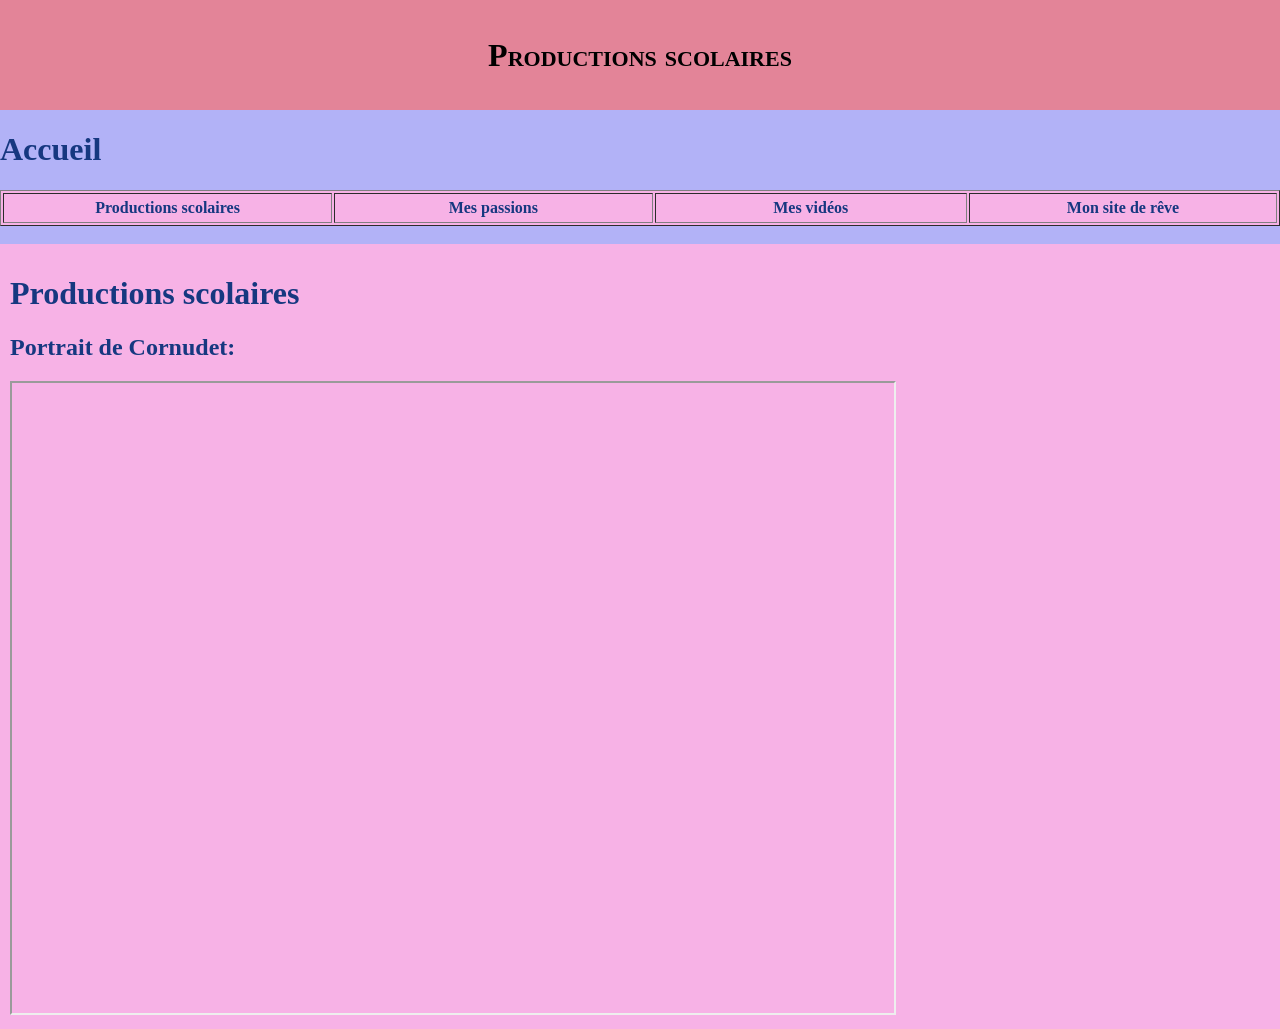
<file: productions.html>
<!DOCTYPE html>
<html lang="fr">

<head>
	<title> Productions scolaires </title>
	<meta charset="utf-8" />
	<link rel="stylesheet" href="style.css" type="text/css" />
</head>

<body>
	<div id="entete-de-page"> 
		<p> Productions scolaires </p>
	</div> 
	<table id="bloc-menu" border="1">
	<tr>
<h1
		<th><a href="index.html"> Accueil </a></th>
		<th><a href="productions.html"> Productions scolaires</a></th>
		<th><a href="passions.html"> Mes passions </a></th>
		<th><a href="vidéos.html"> Mes vidéos</a></th> 
		<th><a href="sites.html"> Mon site de rêve</a></th> 
		
	</tr>
	</table> <br/> 
	<div id="contenu">
		<h1> Productions scolaires </h1>
    <h2>Portrait de Cornudet:</h2>	
	<iframe src="https://padlet.com/lyceesacrecoeur/BDS_mayaouali_909dedbc51d64a35"
	
	</div> <br/> 
	
</body>

</html>
</file>
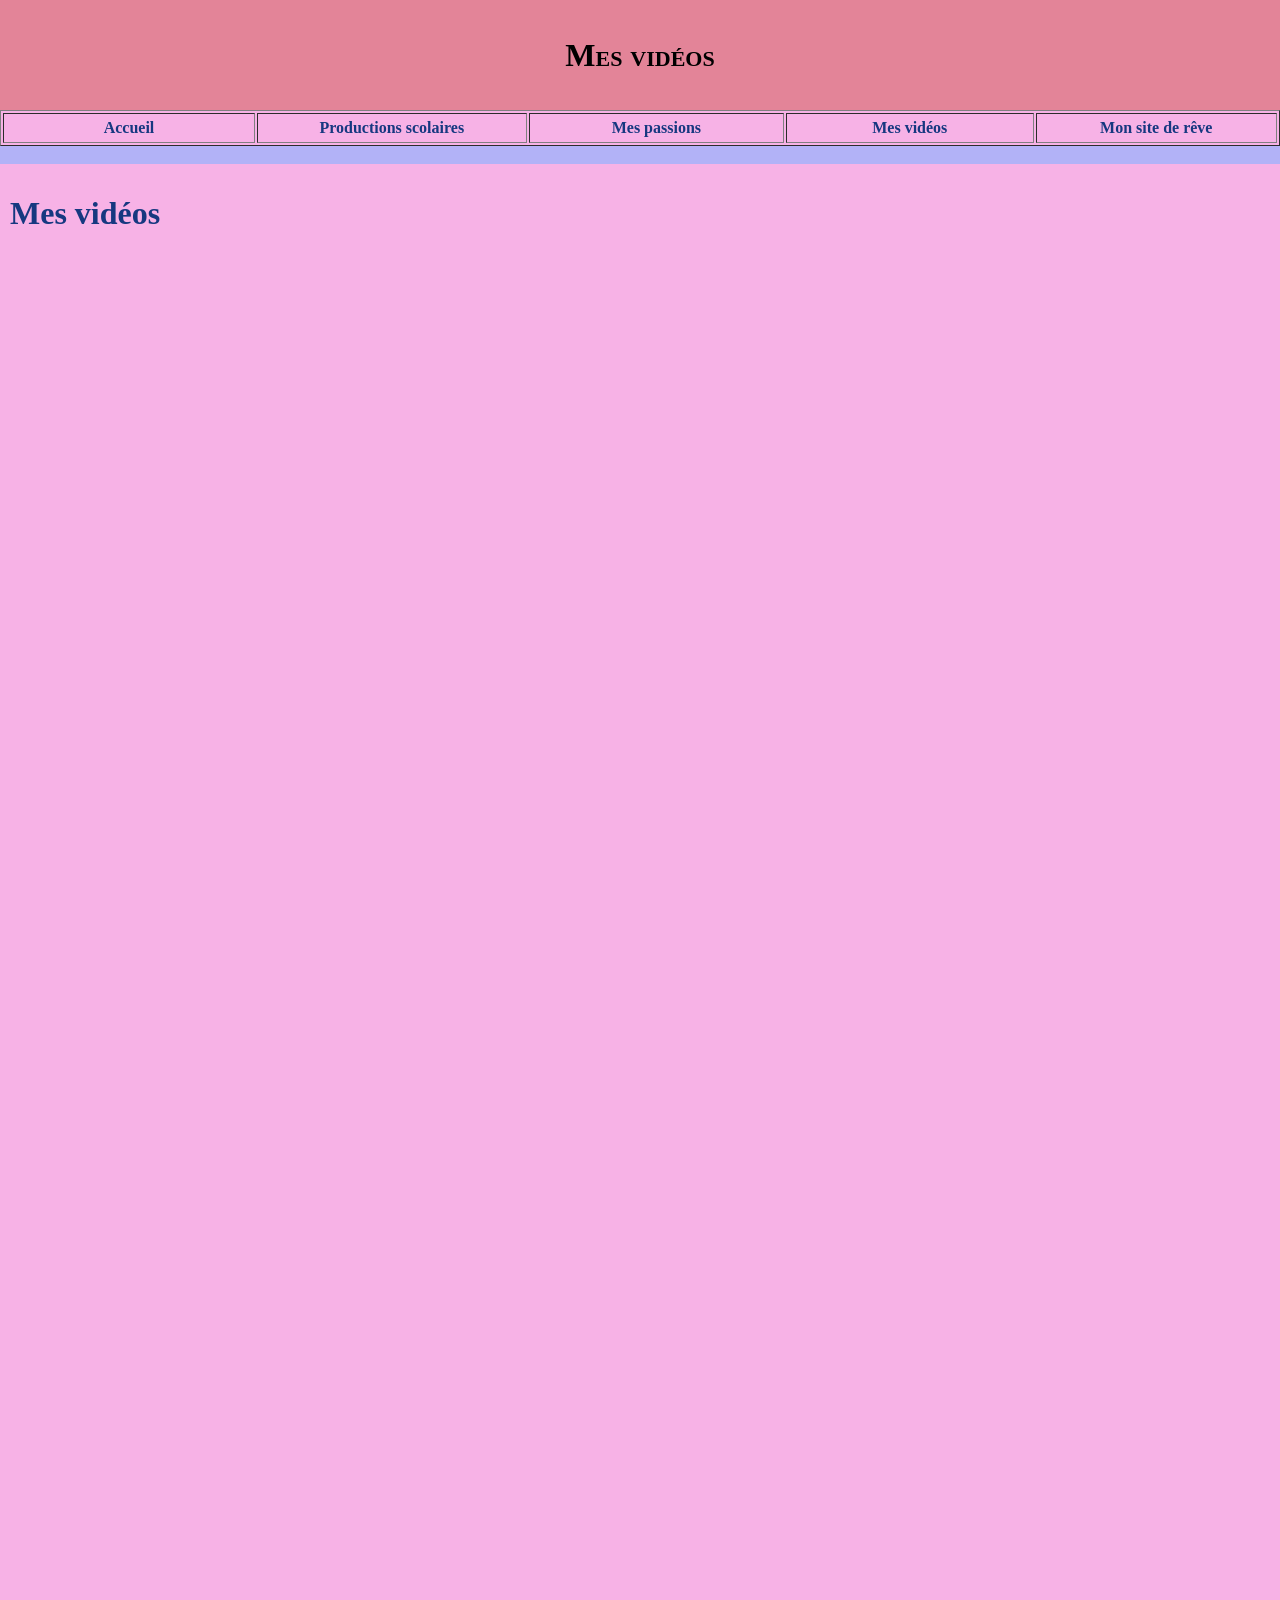
<file: video.html>
<!DOCTYPE html>
<html lang="fr">

<head>
	<title>Mes vidéos  </title>
	<meta charset="utf-8" />
	<link rel="stylesheet" href="style.css" type="text/css" />
</head>

<body>
	<div id="entete-de-page"> 
		<p> Mes vidéos </p>
	</div> 
	<table id="bloc-menu" border="1">
	<tr>
		<th><a href="index.html"> Accueil </a></th>
		<th><a href="productions.html">Productions scolaires</a></th>
		<th><a href="passions.html"> Mes passions </a></th> 
		<th><a href="videos.html"> Mes vidéos</a></th> 
		<th><a href="sites.html"> Mon site de rêve</a></th> 
	</tr>
	</table> <br/> 
	<div id="contenu">
      <h1> Mes vidéos</h1>
 <iframe width="560" height="315" src="https://www.youtube.com/embed/L6ULZDFExQI?si=WBcal0fNWHBPvBCx" title="YouTube video player" frameborder="0" allow="accelerometer; autoplay; clipboard-write; encrypted-media; gyroscope; picture-in-picture; web-share" referrerpolicy="strict-origin-when-cross-origin" allowfullscreen></iframe>
 <iframe width="560" height="315" src="https://www.youtube.com/embed/T5Df0RLIjFg?si=goXQHmNVsYJj9Ylv" title="YouTube video player" frameborder="0" allow="accelerometer; autoplay; clipboard-write; encrypted-media; gyroscope; picture-in-picture; web-share" referrerpolicy="strict-origin-when-cross-origin" allowfullscreen></iframe>
 <iframe width="560" height="315" src="https://www.youtube.com/embed/Oe-pvvUhvTg?si=jaZbxIdQLs4RHQ7s" title="YouTube video player" frameborder="0" allow="accelerometer; autoplay; clipboard-write; encrypted-media; gyroscope; picture-in-picture; web-share" referrerpolicy="strict-origin-when-cross-origin" allowfullscreen></iframe>
		</div>  <br/>
	
</body>

</html>
</file>
<file: style.css>
iframe {
	
height:70vh;
width:70%;
}
body {
	margin: 0;
	padding: 0;
	background-color: #B2B2F7;   
	font-size: 16px;
}
/*apparence de mon site + couleur presentation*/
.presentation {
  display: flex;
  gap: 20px;
  align-items: flex-start;
}

.presentation img {
  width: 120px;   /* plus fiable que % ici */
  height: auto;
}

.texte-presentation {
  flex: 1;
  color:#163880;
}
th { width: 500px;}
ul {
  list-style-image: url(puce-zelda.png); /* image comme puce attention à l’esthétique */
}


#entete-de-page {
	padding: 5px;
	height: 100px;
	background-color:#E38498;
	font-size: 32px;
	font-weight: bold;
	font-variant: small-caps;
	text-align: center;
}
#bloc-menu {
	height: 36px;
	background-color:#F7B2E6;
	
	float: center;
	color: white;
}
#contenu {
	padding: 10px;
	background-color:#F7B2E6;
	color:#163880;
}
#infos {
	color: #163880;
	font-style: italic;
}
#pied-de-page {
	padding: 5px;
	background-color:#E38498;
	font-size: 11px;
}

.bouton.active {
Color:#9D08F3;
}	

.bouton {
	display: inline-block;
	text-align: center;
	text-decoration: none;
	font-weight: 400;
	color: #f34808;
	font-size: 4rem;
	line-height: 2em;
	margin: 0 20px; /* espace entre les boutons */
}

/*mettre une image aux bords arrondis*/

.arrondie {
-moz-border-radius:7px;
-webkit-border-radius:7px;
border-radius:7px;
}

.arrondie1 {
-moz-border-radius:100px;
-webkit-border-radius:100px;
border-radius:100px;
}

a:link {
  color:#163880;
  text-decoration: none;
}

a:visited {
  color:  #18042E;
  text-decoration: none;
}


a:hover {
 color: #FFFFFF;
 text-decoration: none;
 
}

a:active {
    color: #601EBD;
	 text-decoration: none;
}
</file>
